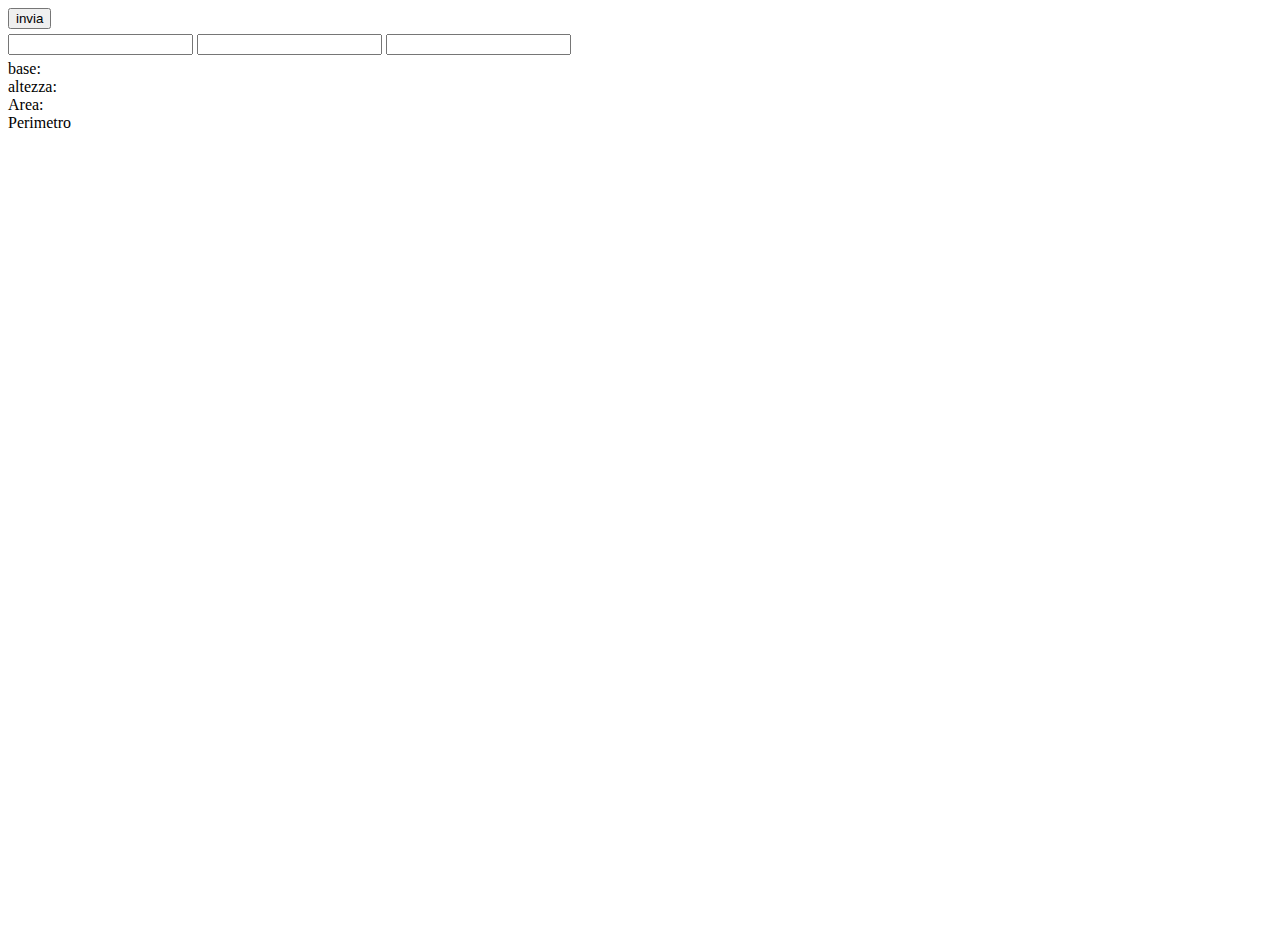
<file: triangolo/index.html>
<!DOCTYPE html>
<html lang="en">
<head>
<link rel="stylesheet" href="http://casaalmada.hostinggratis.it/doc/css/reset.css">
<link rel="stylesheet" href="css/style.css">

<meta charset="UTF-8">
<meta http-equiv="X-UA-Compatible" content="IE=edge">
<meta name="viewport" content="width=device-width, initial-scale=1.0">
<title>Triangolo</title>
</head>
<body>
    <button id="invia">invia</button>
    <form name="myForm"  method="post">
        <input type="number" name="catetoA" id="catetoA" >
        <input type="number" name="catetoB" id="catetoB" > 
        <input type="number" name="ipotenusa" id="ipotenusa" >
                
    </form> 
    <div class="testo">
        base:
    </div>
    <div id="base">

    </div>
    <div class="testo">
        altezza:
    </div>
    <div id="altezza">

    </div>
    <div class="testo">
        Area:
    </div>
    <div id="area">

    </div>

    <div class="testo">
        Perimetro
    </div>

    <div id="perimetro">

    </div>

    
    
    
    <canvas id="canvas" height="800" width="1000">
        
    </canvas>
    

<script src="./js/script.js"></script>
</body>
</html>
</file>
<file: triangolo/css/style.css>
.input {
    display: flex;
    flex-direction: column;
    justify-content: flex-start;
    align-items: baseline;
}

.calcolo{
    padding: 20px;
}

input{
    margin: 5px 0;
}

.testo{
    display: inline-block; 
}

.valore{
    display: inline-block;
}
</file>
